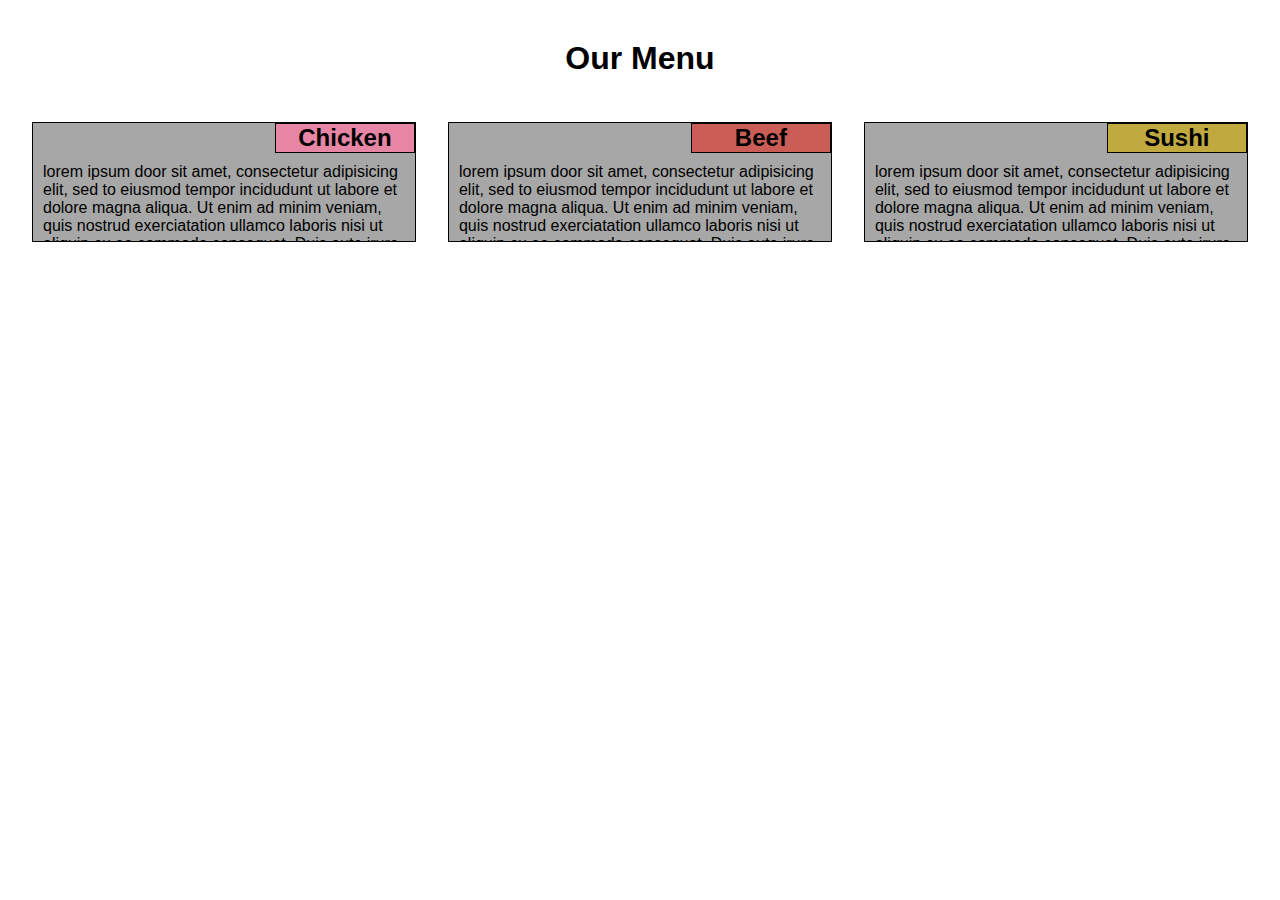
<file: module2-solution/index.html>
<!DOCTYPE html>
<html>
<head>
<meta charset="utf-8">
<meta name="viewport" content="width=device-width, initial-scale=1">
<title>Assignment solution for Module 2</title>
<link rel="stylesheet" href="css/style.css">


</head>
<body>
<h1>Our Menu</h1>

<div class="row">
 
  <div class="col-lg-4 col-md-6 col-sm-12"><section class ="first-lg first-md first-sm"><h2 class = "menu1">Chicken</h2><p>lorem ipsum door sit amet, consectetur adipisicing elit, sed to eiusmod tempor incidudunt ut labore et dolore magna aliqua. Ut enim ad minim veniam, quis nostrud exerciatation ullamco laboris nisi ut aliquip ex ea commoda consequat. Duis aute irure door in reprehenderit in voluptate velit esse cillum dolore eu fugiat nulla pariatur. Excepteur sint occaecat cupidatat non proident, sunt in culpa qui officia deserunt mollit anim id est laborum.</p></section></div>
  <div class="col-lg-4 col-md-6 col-sm-12"><section class ="middle-lg middle-md middle-sm"><h2 class = "menu2">Beef</h2><p>lorem ipsum door sit amet, consectetur adipisicing elit, sed to eiusmod tempor incidudunt ut labore et dolore magna aliqua. Ut enim ad minim veniam, quis nostrud exerciatation ullamco laboris nisi ut aliquip ex ea commoda consequat. Duis aute irure door in reprehenderit in voluptate velit esse cillum dolore eu fugiat nulla pariatur. Excepteur sint occaecat cupidatat non proident, sunt in culpa qui officia deserunt mollit anim id est laborum.</p></section></div>
  <div class="col-lg-4 col-md-12 col-sm-12"><section class = "last-lg last-md last-sm"><h2 class = "menu3">Sushi</h2><p>lorem ipsum door sit amet, consectetur adipisicing elit, sed to eiusmod tempor incidudunt ut labore et dolore magna aliqua. Ut enim ad minim veniam, quis nostrud exerciatation ullamco laboris nisi ut aliquip ex ea commoda consequat. Duis aute irure door in reprehenderit in voluptate velit esse cillum dolore eu fugiat nulla pariatur. Excepteur sint occaecat cupidatat non proident, sunt in culpa qui officia deserunt mollit anim id est laborum.</p></section></div>
  
  
</div>

</body>
</html>
</file>
<file: module2-solution/css/style.css>
<style>
body {
 /* background-color: gray;
  font-size: 130%;*/
}

/********** Base styles **********/
* {
  box-sizing: border-box;
  margin: 0;
  padding: 0;
  font-family: Helvetica;
}
h1 {
	margin-bottom: 35px;
	text-align: center;
	margin-top: 40px;  
	
}

h2 {
  	text-align: center;   
  	border: 1px solid black;
  	width: 140px;
  	float: right;
}


.menu1{  background-color: #e785a4;
}
.menu2{  background-color: #ca5d56;
}
.menu3{  background-color: #c0a93f;
}

p {
   padding: 10px;
   clear: right;/*overright the float to right*/
}

section {
	border: 1px solid black;
	background-color: #a7a7a7;
	height: 120px;
	margin-bottom: 10px;
	margin-top: 10px;
	color: black;
	overflow: hidden;
}

/* Simple Responsive Framework. */
.row {
  width: 100%;
}

/********** Large devices only **********/
@media (min-width: 992px) {
  .col-lg-1, .col-lg-2, .col-lg-3, 
  .col-lg-4, .col-lg-5, .col-lg-6, .col-lg-7, .col-lg-8, .col-lg-9, .col-lg-10, .col-lg-11, .col-lg-12 {
    float: left;
 /*  border: 1px solid green;*/
  }
  .col-lg-1 {
    width: 8.33%;
  }
  .col-lg-2 {
    width: 16.66%;
  }
  .col-lg-3 {
    width: 25%;
  }
  .col-lg-4 {
    width: 33.33%;
  }
  .col-lg-5 {
    width: 41.66%;
  }
  .col-lg-6 {
    width: 50%;
  }
  .col-lg-7 {
    width: 58.33%;
  }
  .col-lg-8 {
    width: 66.66%;
  }
  .col-lg-9 {
    width: 74.99%;
  }
  .col-lg-10 {
    width: 83.33%;
  }
  .col-lg-11 {
    width: 91.66%;
  }
  .col-lg-12 {
    width: 100%;
  }
}


@media (min-width: 992px) {
  .first-lg, .middle-lg, .last-lg{}


  .first-lg {
  	width: 90%;
   	margin-left: 7.5%;
	margin-right:2.5%;
}
   .middle-lg {
   	width: 90%;
   	margin-left: 5%;
	margin-right:5%;
}  .last-lg {
   	width: 90%;
   	margin-left: 2.5%;
	margin-right:7.5%;
}
}




/********** Medium devices only **********/
@media (min-width: 768px) and (max-width: 991px) {
  .col-md-1, .col-md-2, .col-md-3, .col-md-4, .col-md-5, .col-md-6, .col-md-7, .col-md-8,
   .col-md-9, .col-md-10, .col-md-11, .col-md-12 {
    float: left;
   /*border: 1px solid green;*/
  }
  .col-md-1 {
    width: 8.33%;
  }
  .col-md-2 {
    width: 16.66%;
  }
  .col-md-3 {
    width: 25%;
  }
  .col-md-4 {
    width: 33.33%;
  }
  .col-md-5 {
    width: 41.66%;
  }
  .col-md-6 {
    width: 50%;
  }
  .col-md-7 {
    width: 58.33%;
  }
  .col-md-8 {
    width: 66.66%;
  }
  .col-md-9 {
    width: 74.99%;
  }
  .col-md-10 {
    width: 83.33%;
  }
  .col-md-11 {
    width: 91.66%;
  }
  .col-md-12 {
    width: 100%;
  }
}



@media (min-width: 768px) and (max-width: 991px){
  .first-md, .middle-md, .last-md{}

  .first-md {
  	width: 90%;
   	margin-left: 6.66%;
	margin-right:3.33%;
}
   .middle-md {
   	width: 90%;
   	margin-left: 3.33%;
	margin-right:6.66%;
}  .last-md {
	width: 93.33%;
   	margin-left: 3.33%;
	margin-right:3.33%;
}
}


@media (max-width: 767px){
  .col-sm-1, .col-sm-2, .col-sm-3, 
  .col-sm-4, .col-sm-5, .col-sm-6, .col-sm-7, .col-sm-8, .col-sm-9, .col-sm-10, .col-sm-11, .col-sm-12 {
    float: left;
 /*  border: 1px solid green;*/
  }
  .col-sm-1 {
    width: 8.33%;
  }
  .col-sm-2 {
    width: 16.66%;
  }
  .col-sm-3 {
    width: 25%;
  }
  .col-sm-4 {
    width: 33.33%;
  }
  .col-sm-5 {
    width: 41.66%;
  }
  .col-sm-6 {
    width: 50%;
  }
  .col-sm-7 {
    width: 58.33%;
  }
  .col-sm-8 {
    width: 66.66%;
  }
  .col-sm-9 {
    width: 74.99%;
  }
  .col-sm-10 {
    width: 83.33%;
  }
  .col-sm-11 {
    width: 91.66%;
  }
  .col-sm-12 {
    width: 100%;
  }
}


@media (max-width: 767px) {
  .first-sm, .middle-sm, .last-sm{}


  .first-sm {
  	width: 90%;
   	margin-left: 5%;
	margin-right:5%;
}
   .middle-sm {
   	width: 90%;
   	margin-left: 5%;
	margin-right:5%;
}  .last-sm {
   	width: 90%;
   	margin-left: 5%;
	margin-right:5%;
}
}


</style>
</file>
